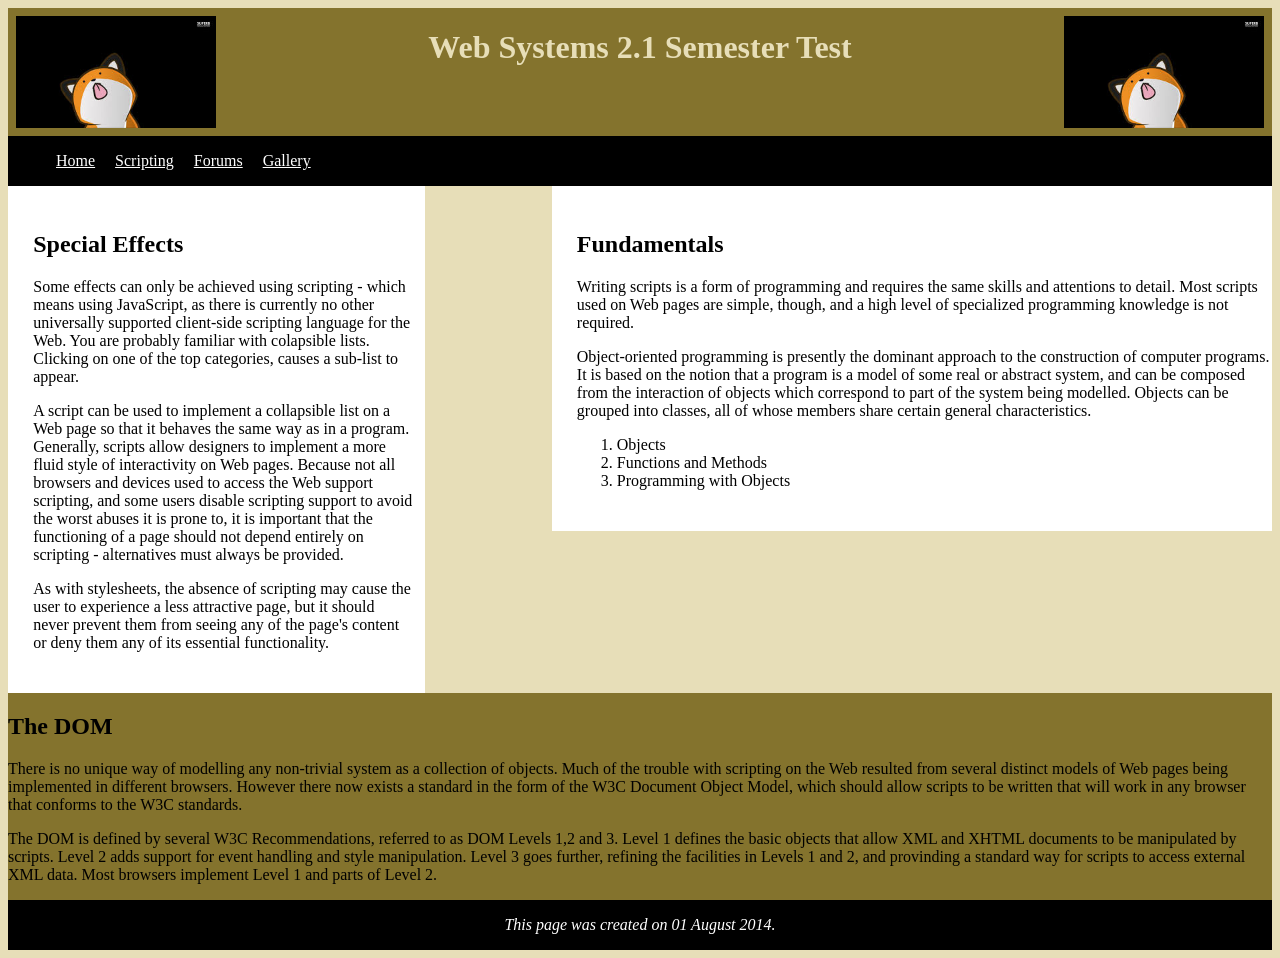
<file: index.html>
<!DOCTYPE html>
<html lang="en">

<head>
	<meta charset="UTF-8">
	<title>Semester Test</title>
	<link href="styles/s205035981styles.css" rel="stylesheet" type="text/css" />
</head>

<body>
	<!--    Student name/surname: Sven / Gustafsson -->

	<div id="wrapper">
		<div id="Header">
			<img class="left" src="images/stupidFox.jpg" alt="Fox">
			<img class="right" src="images/stupidFox.jpg" alt="Fox">
			<h1>Web Systems 2.1 Semester Test</h1>

		</div>

		<div id="nav">
			<ul>
				<li title="Home"><a href="index.html">Home</a>
				</li>
				<li title="Scripting"><a href="scripting.html">Scripting</a>
				</li>
				<li title="Forums"><a href="forums.html">Forums</a>
				</li>
				<li title="Gallery"><a href="gallery.html">Gallery</a>
				</li>
			</ul>
		</div>



		<div id="conent">
			<div id="left">
				<h2>Special Effects</h2>
				<p>Some effects can only be achieved using scripting - which means using JavaScript, as there is currently no other universally supported client-side scripting language for the Web. You are probably familiar with colapsible lists. Clicking on one of the top categories, causes a sub-list to appear.
				</p>
				<p>A script can be used to implement a collapsible list on a Web page so that it behaves the same way as in a program. Generally, scripts allow designers to implement a more fluid style of interactivity on Web pages. Because not all browsers and devices used to access the Web support scripting, and some users disable scripting support to avoid the worst abuses it is prone to, it is important that the functioning of a page should not depend entirely on scripting - alternatives must always be provided.
				</p>
				<p>As with stylesheets, the absence of scripting may cause the user to experience a less attractive page, but it should never prevent them from seeing any of the page's content or deny them any of its essential functionality.</p>
			</div>

			<div id="right">
				<h2>Fundamentals</h2>
				<p>Writing scripts is a form of programming and requires the same skills and attentions to detail. Most scripts used on Web pages are simple, though, and a high level of specialized programming knowledge is not required.
				</p>
				<p>Object-oriented programming is presently the dominant approach to the construction of computer programs. It is based on the notion that a program is a model of some real or abstract system, and can be composed from the interaction of objects which correspond to part of the system being modelled. Objects can be grouped into classes, all of whose members share certain general characteristics.
				</p>
				
					
						<ol id="num">
							<li>Objects</li>
							<li>Functions and Methods</li>
							<li>Programming with Objects</li>
						</ol>
					
				
			</div>

			<div id="bottom">
				<h2>The DOM
                    </h2>
				<p>There is no unique way of modelling any non-trivial system as a collection of objects. Much of the trouble with scripting on the Web resulted from several distinct models of Web pages being implemented in different browsers. However there now exists a standard in the form of the W3C Document Object Model, which should allow scripts to be written that will work in any browser that conforms to the W3C standards.
				</p>
				<p>The DOM is defined by several W3C Recommendations, referred to as DOM Levels 1,2 and 3. Level 1 defines the basic objects that allow XML and XHTML documents to be manipulated by scripts. Level 2 adds support for event handling and style manipulation. Level 3 goes further, refining the facilities in Levels 1 and 2, and provinding a standard way for scripts to access external XML data. Most browsers implement Level 1 and parts of Level 2.
				</p>
			</div>

			<div id="footer">
				<p>This page was created on 01 August 2014.</p>
			</div>
		</div>


	</div>

</body>

</html>
</file>
<file: styles/s205035981styles.css>
/*Sven Gustafsson s205035981*/

body
{
    font-family: Calibri;
    
    background-color:#E7DEB8;
}

img.left {
    float: left;
    padding: 0.5em;
    width: 200px;
}

img.right {
    float: right;
    padding: 0.5em;
    width: 200px;
}

#Header {
/*    display: inline;*/
    background:#84732D;
}

#Header h1 {
    color: #E7DEB8;
    padding-left: 2em;
    text-align: center;
}

#wrapper {
    margin: 0 auto;
}

#left {
    float: left;
    width: 30%;
    background: white;
    padding-right: 1%;
    padding-left: 2%;
    padding-top: 2%;
    padding-bottom: 2%;
}

#right {
    float:right;
    width: 55%;
    background: white;
    padding-left: 1%;
    padding-left: 2%;
    padding-top: 2%;
    padding-bottom: 2%;
}

div {
    overflow:hidden;
}

#nav {
    background: black;
}

a {
    color: white;
    padding: 0.3em 0.5em;
}

#bottom {
    clear: both;
    background:#84732D;
}

#footer {
    clear: both;
    background: black;
}

#footer p {
    color: white;
/*    padding-left: 2em;*/
    text-align: center;
    font-style: italic;
}

ul li{
	display:inline;

}

ol #num li{
/*	display:block;*/
/*	list-style-type:decimal-leading-zero;*/
}

ol #num {
/*	list-style-type:decimal-leading-zero;*/
}
</file>
